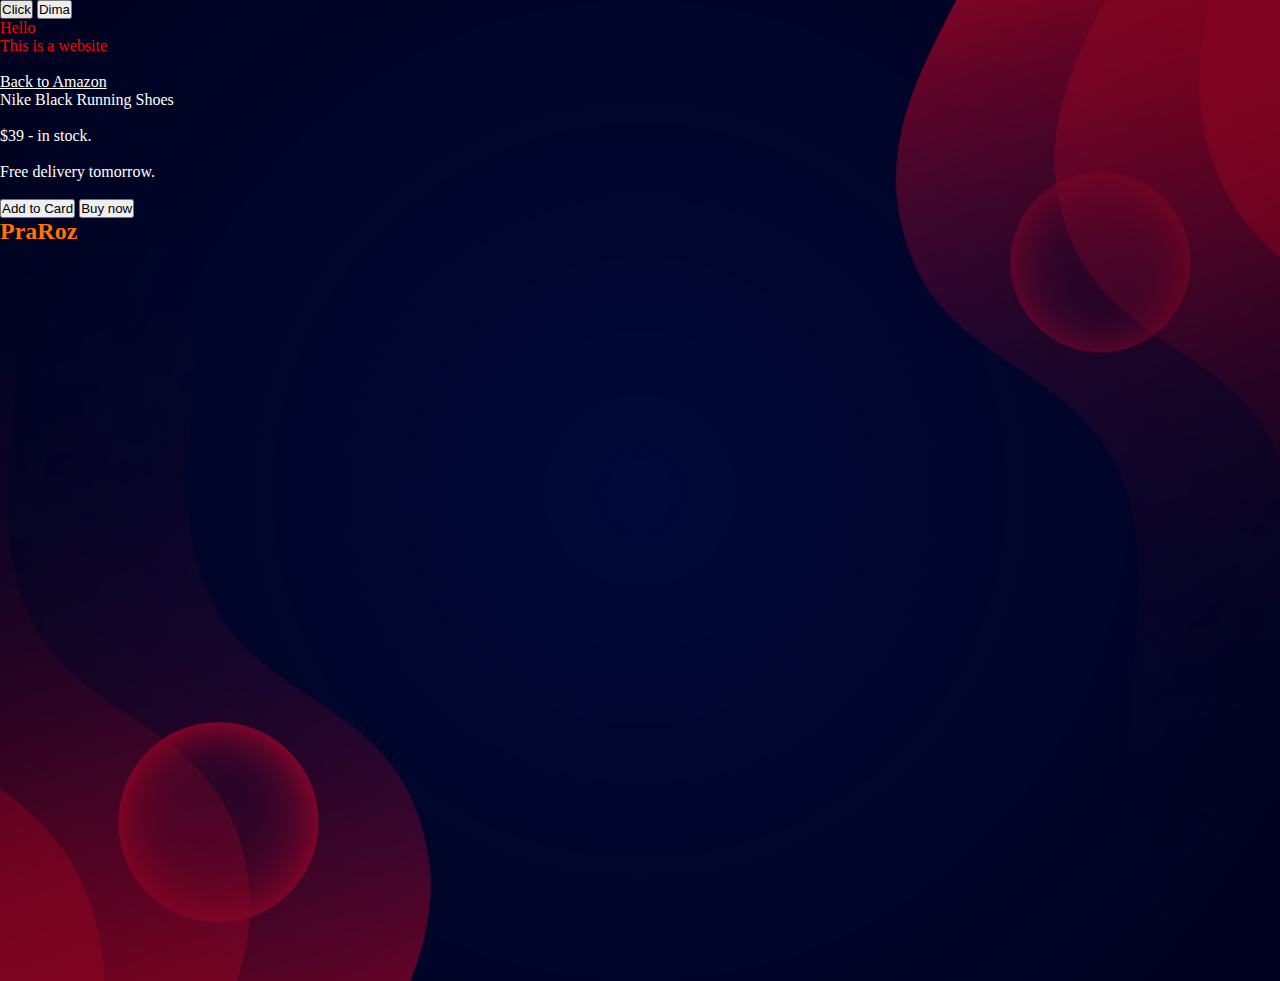
<file: index.html>
<!doctype html>
<html>
  <head>
    <title>WebPage Design</title>
    <link rel="stylesheet" href="style.css">
  </head>
  <body>
        <div class="main">
            <button>
              Click
            </button>

            <button>
              Dima
            </button>

            <p style="color: red;">Hello <br> This is a website</p>
            <br>
            <a href="https://www.amazon.ca" target="_blank" style="color: white;">Back to Amazon</a>
            <br>
            <p style="color: white;">Nike Black Running Shoes</p>
            <br>
            <p style="color: white;">$39 - in stock.</p>
            <br>
            <p style="color: white;">Free delivery tomorrow.</p>
            <br>
            <button style="color: black">Add to Card</button>
            <button style="color: black">Buy now</button>
            <div class="navbar">
                <div class="icon">
                    <h2 class="logo">PraRoz</h2>
                </div>
            </div>
        </div>
  </body>
</html>
</file>
<file: style.css>
*{
    margin: 0;
    padding: 0;
}

.main{
    width: 100%;
    background: linear-gradient(to top, rgba(0,0,0,0.5)50%, rgba(0,0,0,0.5)50%), url(2.webp);
    background-position: center;
    background-size: cover;
    height: 109vb;
}

.navbar{
    width: 1200px;
}

.logo{
    color: #ff7200
}

.text{
    color: #ff7200
}
</file>
